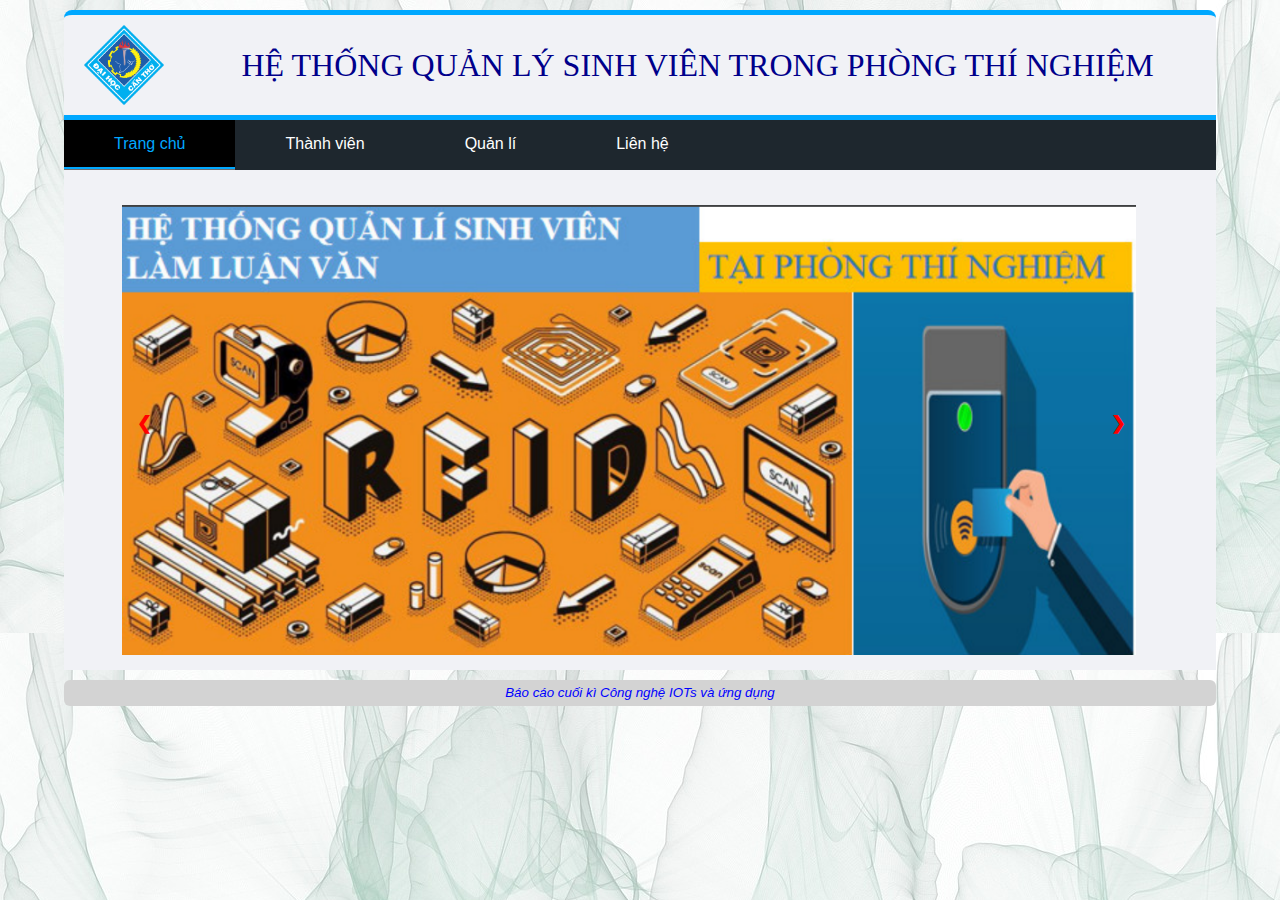
<file: index.html>
<html>
    <head>
        <title>Đồ án IOT</title>
        <link rel="stylesheet" href="style.css">
    </head>
    <body background="image/background.jpg">
        <div id="wrapper">
        </div>
        <div id="header">
            <div class="box">
                    <img src="image/dhct.png" alt="Logo" width="80" height="80">
            </div>
            <p>HỆ THỐNG QUẢN LÝ SINH VIÊN TRONG PHÒNG THÍ NGHIỆM</p>
        </div>

    
        <div class="nav">   
            <ul class="menu">
                <li class="active"><a href="index.html">Trang chủ</a></li>
                <li><a href="thanhvien.html">Thành viên</a></li>
                <li><a href="quanli.html" >Quản lí</a></li>
                <li><a href="lienhe.html">Liên hệ</a></li>
            </ul>
        </div>


        <div id="main">
            <div class="slideshow-container">
                
                <div class="mySlides fade">
                    <img src="image/slide1.png" style="width:90%">
                </div>
        
                <div class="mySlides fade">
                    <img src="image/slide2.png" style="width:90%">
                </div>
        
                <div class="mySlides fade">
                    <img src="image/slide3.png" style="width:90%">
                </div>
        
                <div class="mySlides fade">
                    <img src="image/slide4.png" style="width:90%">
                </div>
                
                <!-- Next and previous buttons -->
                <a class="prev" onclick="plusSlides(-1)">&#10094;</a>
                <a class="next" onclick="plusSlides(1)">&#10095;</a>
            </div>
        </div>


        <div id="footer">
            <p>Báo cáo cuối kì Công nghệ IOTs và ứng dụng</p>
            </div>
            
        <script src = "script.js"></script>

        
    </body>

</html>
</file>
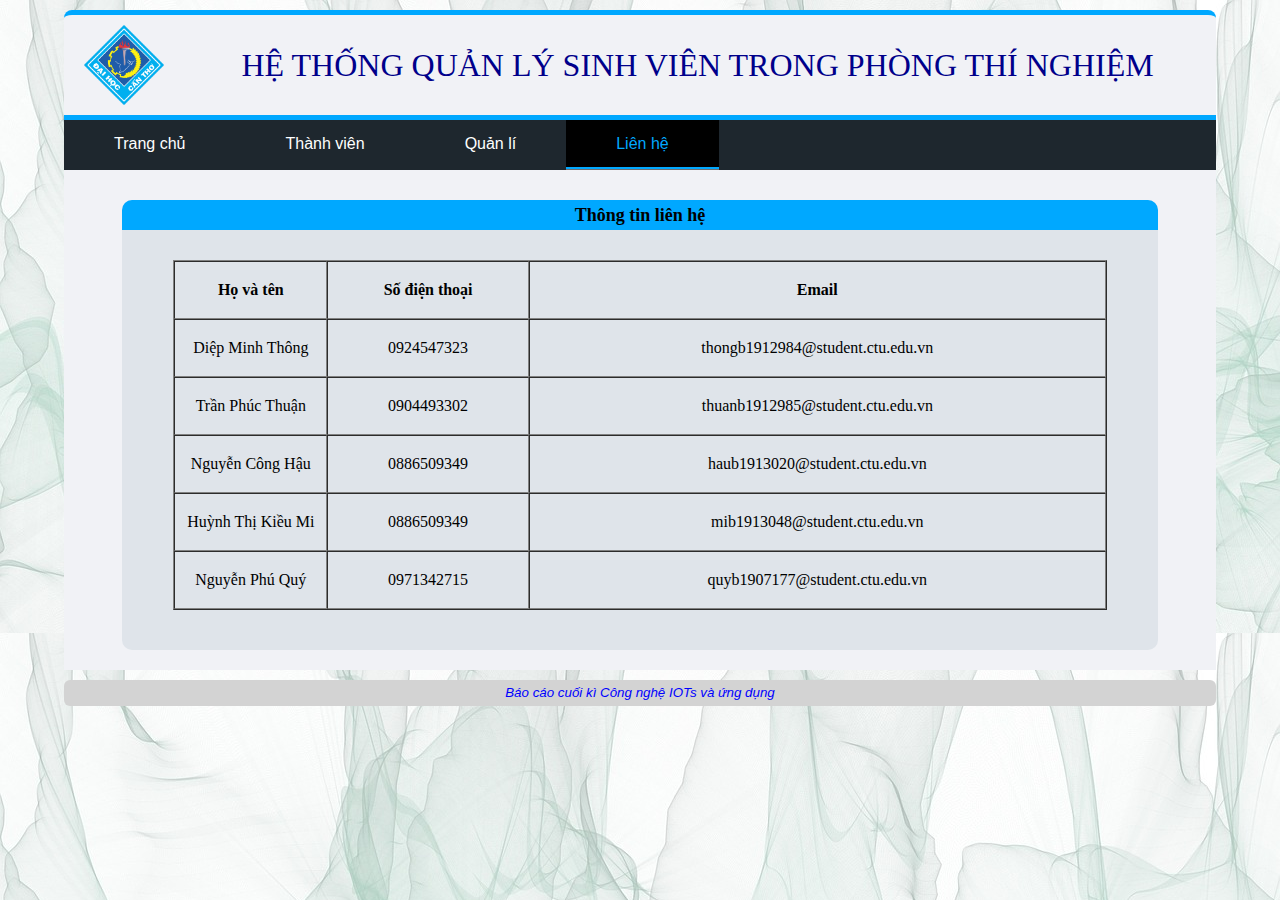
<file: lienhe.html>
<html>
    <head>
        <title>Đồ án IOT</title>
        <link rel="stylesheet" href="style.css">
    </head>
    <body background="image/background.jpg">
        <div id="wrapper">
        </div>
        <div id="header">
            <div class="box">
                <div class="box img">
                    <img src="image/dhct.png" alt="Logo" width="80" height="80">
                </div>
            </div>
            <p>HỆ THỐNG QUẢN LÝ SINH VIÊN TRONG PHÒNG THÍ NGHIỆM</p>
        </div>

    
        <div class="nav">   
            <ul class="menu">
                <li><a href="index.html">Trang chủ</a></li>
                <li><a href="thanhvien.html">Thành viên</a></li>
                <li><a href="quanli.html">Quản lí</a></li>
                <li class="active"><a href="lienhe.html">Liên hệ</a></li>
            </ul>
        </div>


        <div id="main">
            <div class="lienhe">
                <h2>Thông tin liên hệ</h2>
                <table border="1" cellpadding="50" cellspacing="0" classs="table" >
                    <tr>
                        <th>Họ và tên</th>
                        <th>Số điện thoại</th>
                        <th>Email</th>
                    </tr>
                    <tr>
                        <td>Diệp Minh Thông</td>
                        <td>0924547323</td>
                        <td>thongb1912984@student.ctu.edu.vn</td>
                    </tr>
                    <tr>
                        <td>Trần Phúc Thuận</td>
                        <td>0904493302</td>
                        <td>thuanb1912985@student.ctu.edu.vn</td>
                    </tr>
                    <tr>
                        <td>Nguyễn Công Hậu</td>
                        <td>0886509349</td>
                        <td>haub1913020@student.ctu.edu.vn</td>
                    </tr>
                    <tr>
                        <td>Huỳnh Thị Kiều Mi</td>
                        <td>0886509349</td>
                        <td>mib1913048@student.ctu.edu.vn</td>
                    </tr>
                    <tr>
                        <td>Nguyễn Phú Quý</td>
                        <td>0971342715</td>
                        <td>quyb1907177@student.ctu.edu.vn</td>
                    </tr>
                </table> 
            </div>
        </div>


        <div id="footer">
            <p>Báo cáo cuối kì Công nghệ IOTs và ứng dụng</p>
            </div>
            
        <script src = "script.js"></script>
    </body>

</html>
</file>
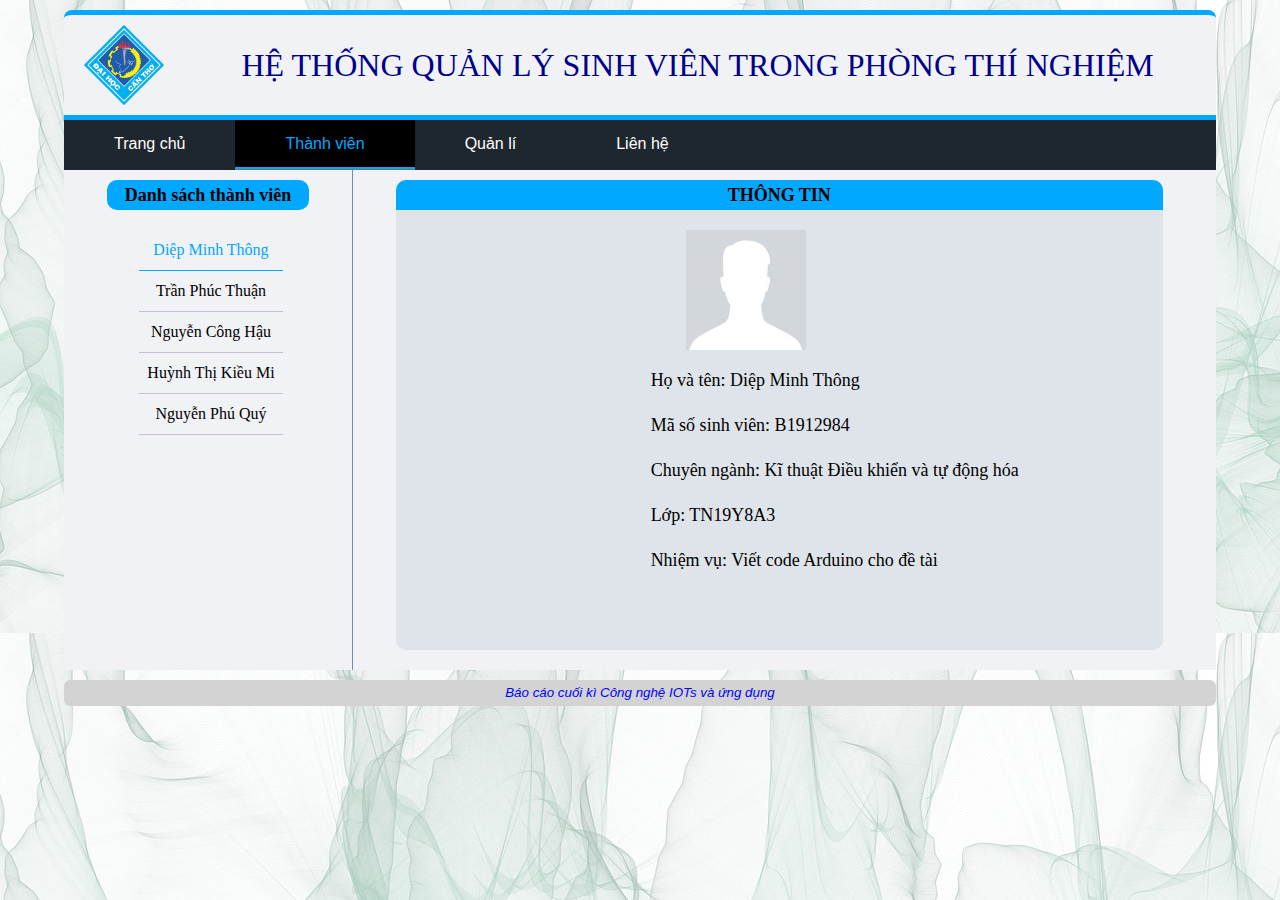
<file: thanhvien.html>
<html>
    <head>
        <title>Đồ án IOT</title>
        <link rel="stylesheet" href="style.css">
    </head>
    <body background="image/background.jpg">
        <div id="wrapper">
        </div>
        <div id="header">
            <div class="box">
                <div class="box img">
                    <img src="image/dhct.png" alt="Logo" width="80" height="80">
                </div>
            </div>
            <p>HỆ THỐNG QUẢN LÝ SINH VIÊN TRONG PHÒNG THÍ NGHIỆM</p>
        </div>

    
        <div class="nav">   
            <ul class="menu">
                <li><a href="index.html">Trang chủ</a></li>
                <li class="active"><a href="thanhvien.html">Thành viên</a></li>
                <li><a href="quanli.html">Quản lí</a></li>
                <li><a href="lienhe.html">Liên hệ</a></li>
            </ul>
        </div>


        <div id="main">
            <div id="left">
                <h1>Danh sách thành viên</h1>
                <div class="tabs">
                    <div class="tab-item active">Diệp Minh Thông</div>
                    <div class="tab-item">Trần Phúc Thuận</div>
                    <div class="tab-item">Nguyễn Công Hậu</div>
                    <div class="tab-item">Huỳnh Thị Kiều Mi</div>
                    <div class="tab-item">Nguyễn Phú Quý</div>
                </div>
            </div>

            <div id="right">
                <div class="thongtin active">
                    <div class="noidung">
                        <h2>THÔNG TIN</h2>
                        <br>
                        <img src="image/avatar_nam.jpg">
                        <p>Họ và tên: Diệp Minh Thông</p>
                        <p>Mã số sinh viên: B1912984</p>
                        <p>Chuyên ngành: Kĩ thuật Điều khiển và tự động hóa</p>
                        <p>Lớp: TN19Y8A3</p>
                        <p>Nhiệm vụ: Viết code Arduino cho đề tài</p>
                    </div>
                </div>

                <div class="thongtin">
                    <div class="noidung">
                        <h2>THÔNG TIN</h2>
                        <br>
                        <img src="image/avatar_nam.jpg">
                        <p>Họ và tên: Trần Phúc Thuận</p>
                        <p>Mã số sinh viên: B1912985</p>
                        <p>Chuyên ngành: Kĩ thuật Điều khiển và tự động hóa</p>
                        <p>Lớp: TN19Y8A3</p>
                        <p>Nhiệm vụ: Viết code Arduino cho đề tài</p>
                    </div>
                </div>

                <div class="thongtin">
                    <div class="noidung">
                        <h2>THÔNG TIN</h2>
                        <br>
                        <img src="image/avatar_nam.jpg">
                        <p>Họ và tên: Nguyễn Công Hậu</p>
                        <p>Mã số sinh viên: B1913020</p>
                        <p>Chuyên ngành: Kĩ thuật Điều khiển và tự động hóa</p>
                        <p>Lớp: TN19Y8A2</p>
                        <p>Nhiệm vụ: Lập trình cho đề tài</p>
                    </div>
                </div>
                
                <div class="thongtin">
                    <div class="noidung">
                        <h2>THÔNG TIN</h2>
                        <br>
                        <img src="image/avatar_nu.jpg">
                        <p>Họ và tên: Huỳnh Thị Kiều Mi</p>
                        <p>Mã số sinh viên: B1913048</p>
                        <p>Chuyên ngành: Kĩ thuật Điều khiển và tự động hóa</p>
                        <p>Lớp: TN19Y8A2</p>
                        <p>Nhiệm vụ: Thư kí và hỗ trợ</p>
                    </div>
                </div>

                <div class="thongtin">
                    <div class="noidung">
                        <h2>THÔNG TIN</h2>
                        <br>
                        <img src="image/avatar_nam.jpg">
                        <p>Họ và tên: Nguyễn Phú Quý</p>
                        <p>Mã số sinh viên: B1907177</p>
                        <p>Chuyên ngành: Kĩ thuật Cơ điện tử</p>
                        <p>Lớp: TN19S3A2</p>
                        <p>Nhiệm vụ: Lập trình cho đề tài</p>
                    </div>
                </div>
            </div>

        </div>

        <div id="footer">
            <p>Báo cáo cuối kì Công nghệ IOTs và ứng dụng</p>
        </div> 
            
        <script src = "script.js"></script>
    </body>

</html>
</file>
<file: style.css>
body{
    font: 100%/125% “Times New Roman”, sans-serif; 
    margin-right: 5%;
    margin-left: 5%;
    padding: 0px;
    background-color: #f1f2f6;
}
*{
    text-decoration: none;
    list-style-type: none;
    padding: 0px;
    margin: 0px;
    color: auto;
    font-family: Arial;

}
    /* font: <font-size>, <font-family>;  */
    #wrapper{
        margin: 10px;
        padding: 0px;
        width: 100%;
        border-radius: 8px;
        background-color: #f1f2f6;
    }




    /* ------------ HEADER ------------------------------------ */
    #header {
        background-color: #f1f2f6;
        border-top-right-radius: 8px;
        border-top-left-radius: 8px;
        border-top-width: 5px;
        border-bottom-width: 5px;
        border-top-style: solid;
        border-bottom-style: solid;
        border-top-color: #00a8ff;
        border-bottom-color: #00a8ff;
        height: 100px;
        width: 100%;
    }
        /* Văn bản bên trong header: */
        #header p{
            color: darkblue;
            font-family: Chalkduster;
            font-size: 2rem;
            text-align: center;
            padding-top: 40px;
        }

        #header img{
            font-family: Chalkduster;
            font-size: 2rem;
            text-align: center;
            padding-top: 40px;
        }




/* -----------------  MENU ------------------------------------------ */
    .nav{
        background-color: #1e272e;
        display: flex;
        height: 50px;
        width: 100%;
    }
    .menu{
        display: flex;
        margin: 0px;
        padding: 0px;
    }
    .menu li a {
      color: white;
      display: block;
      padding: 13.7px 50px;
      font-family:Arial, Helvetica, sans-serif;
    }
    .menu li:hover{
      background-color: black;
    }
    .menu li a:hover{
      color: #00a8ff;
    }
    .menu li.active a{
      background-color: black;
      color: #00a8ff;
      border-bottom: 2.5px solid #00a8ff;
    }
  


/* ------------------ MAIN ---------------------------------------------- */
    #main{
        background-color: #f1f2f6;
        width: 100%;
        height: 500;
        display:flex;
    }



/* ----------------- SLIDE SHOW TRANG CHU ---------------------------- */
    .slideshow-container {
      width: 100%;
      height: 500px;
      position: relative;
      overflow: hidden;
      margin-top: 0px;
      margin-bottom: 50px;
      margin-left: 25px;
      margin-left: 25px;
        
      }
      /* Hide the images by default */
      .mySlides {
        display: block;
      } 
      .mySlides img{
        width: 90%;
        margin-top: 35px;
        margin-left: 33px;
        height: 450px;
      
      }
      /* Next & previous buttons */
       .prev, .next {
        cursor: pointer;
        position: absolute;
        top: 50%;
        width: auto;
        margin-top: -22px;
        padding: 15px;
        color: red;
        font-weight: bold;
        font-size: 18px;
        transition: 0.6s ease;
        border-radius: 0px 3px 3px 0px;
        user-select: all;
      } 
      /* Position the "next button" to the right */
      .next {
        right: 75;
        border-radius: 3px 0 0 3px;
      }
      .prev {
        left: 33;
        border-radius: 3px 0 0 3px;
      }
      /* On hover, add a black background color with a little bit see-through */
       .prev:hover, .next:hover {
        background-color: rgba(0,0,0,0.8);
      } 
      .active {
        background-color: #717171;
      }
       
      /* Fading animation */
      .fade {
        -webkit-animation-name: fade;
        -webkit-animation-duration: 1.5s;
        animation-name: fade;
        animation-duration: 3s;
      } 




/* --------------------------DANH SACH THANH VIEN--------------------------   */
#left{
  width: 25%;
  float:left;
}
  #left h1{
      background-color: #00a8ff;
      margin: 0px auto;
      height: 30px;
      width: 70%;
      text-align: center;
      line-height: 30px;
      color: black;
      margin-top: 10px;
      border-radius: 10px;
      font-size: large;
      font-family: 'Times New Roman', Times, serif;
  }
    .tabs{
        background-color: no;
        width: 50%;
        padding-top: 10;
        padding-bottom: 10;
        margin-left: 50;
        margin-top: 10;
        padding-left: 25;
        padding-right: 25;
        list-style-type: none;
    }
    .tab-item{
        padding-top: 10;
        padding-bottom: 10;
        text-align: center;
        border-bottom: 1px solid rgb(198, 191, 205);
        color: black;
        font-family: 'Times New Roman', Times, serif;
        font-size: medium;
    }
    .tab-item:hover {
        /* border-bottom: 1.5px solid #00a8ff; */
        cursor: pointer;
        color:  #00a8ff;

    }
    .tab-item.active {
        opacity: 1;
        color: #00a8ff;
        background-color: #f1f2f6;
        border-bottom: 1.5px solid #00a8ff;
      }
    #left li a{
       color: black;  
       font-family: 'Times New Roman', Times, serif;
       text-align: center;
    }
    #left li a:hover{
        color: black;  
        font-family: 'Times New Roman', Times, serif;
        text-align: center;
     }
    



/* ---------------------- THONG TIN THANH VIEN -------------------------------------- */
#right {
    float: right;
    width: 74%;
    border-left: 1px solid #778ca3;
    height: 500px;
}
  .noidung {
    background-color: #dfe4ea;
    height: 470px;
    border-radius: 10px;
    width: 90%;
    margin: 0px auto;
  }
  .thongtin img {
    width: 120px;
    height: 120px;
    margin-left: 290px;
}
    .thongtin {
      display: none;
      height: 0px;
      margin-top: 10px;
      background-color: #778ca3;
    }
    .thongtin.active{
      display: block;
      background-color: #778ca3;
    }
    .thongtin h2{
      background-color:  #00a8ff;
      color: black;
      height: 30px;
      text-align: center;
      line-height: 30px;
      margin: 0px auto;
      width: 100%;
      border-top-left-radius: 10px;
      border-top-right-radius: 10px;
      font-size: large;
      font-family: 'Times New Roman', Times, serif;
    }
    .thongtin p {
      background-color: no;
      color: black;
      height: 30px;
      text-align: left;
      line-height: 30px;
      margin-top: 15px;
      margin-left: 255px;
      width: auto;
      font-size: medium;
      font-family: 'Times New Roman', Times, serif;
      font-size: large;
    }
    






 /* ------------------------ LOGO ----------------------     */
.box {
    float: left;
    background-color: no;
    border-radius: 8px;
    height: 100px;
    width: 10%;
    margin-bottom: 0px;
    margin-left: 0px;
    margin-top: 0px;
}
  .box img{
margin-left: 20px;
margin-top: -30px;
z-index: 999;
cursor: pointer;
}


/* -------------------------QUAN LI------------------------------- */
#quanLi{
  width: 90%;
  background-color: #dfe4ea;
  margin: 0px auto;
  margin-top: 30px;
  height: 450px;
  border-radius: 10px;

  
}
#quanLi h2{
  text-align: center;
  color: black;
  background-color: #00a8ff;
  border-top-left-radius: 10px;
  border-top-right-radius: 10px;
  height: 30px;
  line-height: 30px;
  font-size: large;
  font-family: 'Times New Roman', Times, serif;
}

#quanLi table{
  width: 90%;
  height: 350px;
  margin: auto;
  margin-top: 20px;
  text-align: center;
  font-size: medium;
}
#quanLi table tr td {
  text-align: center;
  color: #000;
  width: 60px;
  font-family: 'Times New Roman', Times, serif;
}

#quanLi table th{
  text-align: center;
  color: #000;
  font-family: 'Times New Roman', Times, serif;
  font-size: large;
  /* background-color: #718093; */
}
#quanLi table tr:hover{
  background-color:#ced6e0;
}


/* ------------------- LIEN HE ----------------------------------- */
    .lienhe{
      width: 90%;
      background-color: #dfe4ea;
      margin: 0px auto;
      margin-top: 30px;
      height: 450px;
      border-radius: 10px;
    }
    .lienhe h2{
      text-align: center;
      color: black;
      background-color: #00a8ff;
      border-top-left-radius: 10px;
      border-top-right-radius: 10px;
      height: 30px;
      line-height: 30px;
      font-size: large;
      font-family: 'Times New Roman', Times, serif;
    }
    .lienhe table{
      width: 90%;
      height: 350;
      margin: auto;
      margin-top: 30px;
    }
    .lienhe table tr td{
      text-align: center;
      color: #000;
      width: 60px;
      font-family: 'Times New Roman', Times, serif;
    }
    .lienhe table th{
      text-align: center;
      color: #000;
      font-family: 'Times New Roman', Times, serif;
      /* background-color: #718093; */
    }
    .lienhe table tr:hover{
      background-color:#ced6e0;
    }
            


/* ----------------------- FOOTER -------------------- */
#footer {
  clear: both;
  text-align: center;
  margin-top: 10px;
  margin-bottom: 10px;
  background-color: lightgrey;
  border-radius: 6px;
}
  /* Văn bản bên trong header: */
  #footer p{
      font-size: 10pt;
      font-style: italic;
      color: blue;
      padding: 3px;
  }
</file>
